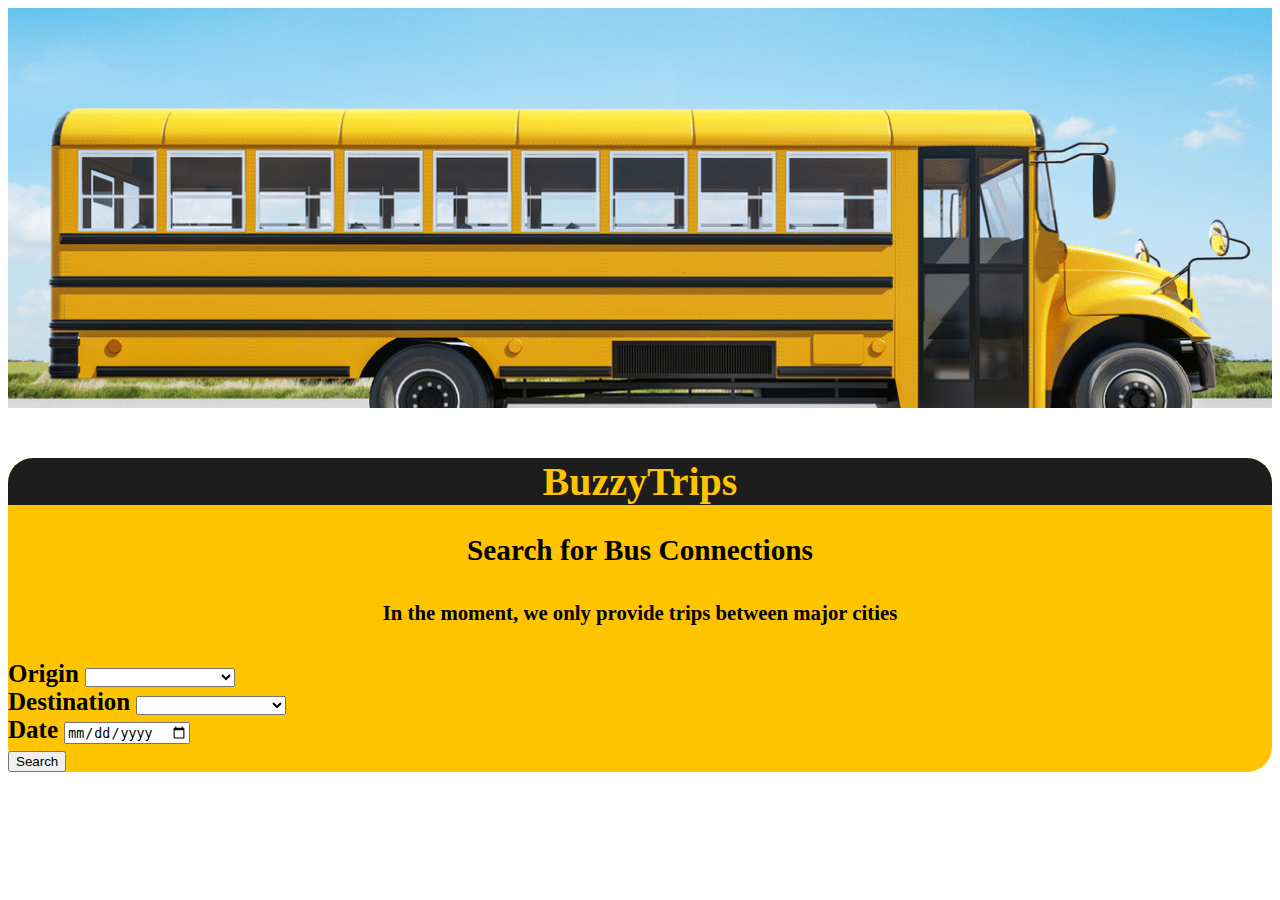
<file: Homeworks/HW1/frontend/index.html>
<!DOCTYPE html>
<html lang="en">

<head>
    <meta charset="UTF-8" />
    <meta name="viewport" content="width=device-width, initial-scale=1, minimum-scale=1, maximum-scale=1" />
    <title>BuzzyTrips | Search for a Trip</title>
    <link href="https://cdn.jsdelivr.net/npm/bootstrap@5.0.2/dist/css/bootstrap.min.css" rel="stylesheet"
        integrity="sha384-EVSTQN3/azprG1Anm3QDgpJLIm9Nao0Yz1ztcQTwFspd3yD65VohhpuuCOmLASjC" crossorigin="anonymous" />
    <link rel="stylesheet" href="https://use.fontawesome.com/releases/v5.8.2/css/all.css"
        integrity="sha384-oS3vJWv+0UjzBfQzYUhtDYW+Pj2yciDJxpsK1OYPAYjqT085Qq/1cq5FLXAZQ7Ay" crossorigin="anonymous" />
    <link rel="stylesheet" href="https://cdn.jsdelivr.net/npm/swiper@10/swiper-bundle.min.css" />
    <link rel="stylesheet" href="styles/globals.css" />
    <link rel='icon' href="images/bus-icon.png">

</head>

<body>
    <div class="jumbotron" style="background-image: url(images/bus-trip.png);"></div>

    <div class="container search-trip-section p-0">
        <div class="search-trip-section-header p-2">
            BuzzyTrips
        </div>
        <div class="row search-trip-section-body p-3">
            <div class="row search-trip-section-description">
                <h3>Search for Bus Connections</h3>
                <h5>In the moment, we only provide trips between major cities</h5>
            </div>
            <div class="col-3">
                <label for="origin"><b>Origin </b></label>
                <select id="origin" onchange="updateDestinationOptions()">
                    <!-- API -->
                </select>
            </div>
            <div class="col-4">
                <label for="destination"><b>Destination </b></label>
                <select id="destination">
                    <!-- as opções vão ser atualizadas dinamicamente atraves de js -->
                </select>
            </div>
            <div class="col-4">
                <label for="date"><b>Date </b></label>
                <input type="date" id="date" required min="yyyy-MM-dd">
            </div>
            <div class="col-1">
                <button class="btn btn-dark" onclick="searchTrip()">Search</button>
            </div>
        </div>
    </div>


    <!-- Footer -->
    <!-- <div class="footer fixed-bottom bg-dark text-white text-center">
        © 2024 Guilherme Amorim
    </div> -->
    <!-- Footer -->


    <script src="https://cdn.jsdelivr.net/npm/bootstrap@5.0.2/dist/js/bootstrap.bundle.min.js"
        integrity="sha384-MrcW6ZMFYlzcLA8Nl+NtUVF0sA7MsXsP1UyJoMp4YLEuNSfAP+JcXn/tWtIaxVXM"
        crossorigin="anonymous"></script>

    <script>

        // chamada à api para obter as cidades de partida
        document.addEventListener("DOMContentLoaded", function () {
            var originSelect = document.getElementById("origin");

            var xhr = new XMLHttpRequest();
            xhr.open("GET", "http://localhost:8080/api/departures", true);
            xhr.onreadystatechange = function () {
                if (xhr.readyState == 4 && xhr.status == 200) {
                    var destinations = JSON.parse(xhr.responseText);

                    originSelect.innerHTML = "";

                    destinations.forEach(function (destination) {
                        var option = document.createElement("option");
                        option.text = destination;
                        option.value = destination;
                        originSelect.add(option);
                    });
                }
            };
            xhr.send();
        });

        let destinationCities = [];
        // chamada à api para obter as cidades de chegada
        document.addEventListener("DOMContentLoaded", function () {

            var xhr = new XMLHttpRequest();
            xhr.open("GET", "http://localhost:8080/api/arrivals", true);
            xhr.onreadystatechange = function () {
                if (xhr.readyState == 4 && xhr.status == 200) {
                    destinationCities = JSON.parse(xhr.responseText);
                }
                updateDestinationOptions()
            };
            xhr.send();
        });

        // não permitir que a partida e o destino sejam os mesmos
        function updateDestinationOptions() {
            var destinationSelect = document.getElementById('destination');
            var prevValue = destinationSelect.value;
            destinationSelect.innerHTML = "";
            destinationCities.forEach(function (destination) {
                if (destination !== document.getElementById('origin').value) {
                    var option = document.createElement("option");
                    option.text = destination;
                    option.value = destination;
                    destinationSelect.add(option);
                }
            });
        }


        // search Trips
        function searchTrip() {
            const origin = document.getElementById('origin').value;
            const destination = document.getElementById('destination').value;
            const date = document.getElementById('date').value;

            console.log('Searching for trips from ' + origin + ' to ' + destination);
            console.log('Date: ' + ((date === '') ? 'soon' : date))

            url = origin + '&' + destination
            if (date !== '') {
                url += '&' + date
            }


            window.location.href = 'trips/chooseTicket.html?' + url;
        }

        // não deixar escolher dias antes de hoje
        var today = new Date();
        var formattedDate = today.getFullYear() + '-' + (today.getMonth() + 1 < 10 ? '0' : '') + (today.getMonth() + 1) + '-' + (today.getDate() < 10 ? '0' : '') + today.getDate();
        document.getElementById('date').min = formattedDate;



    </script>


</body>

</html>
</file>
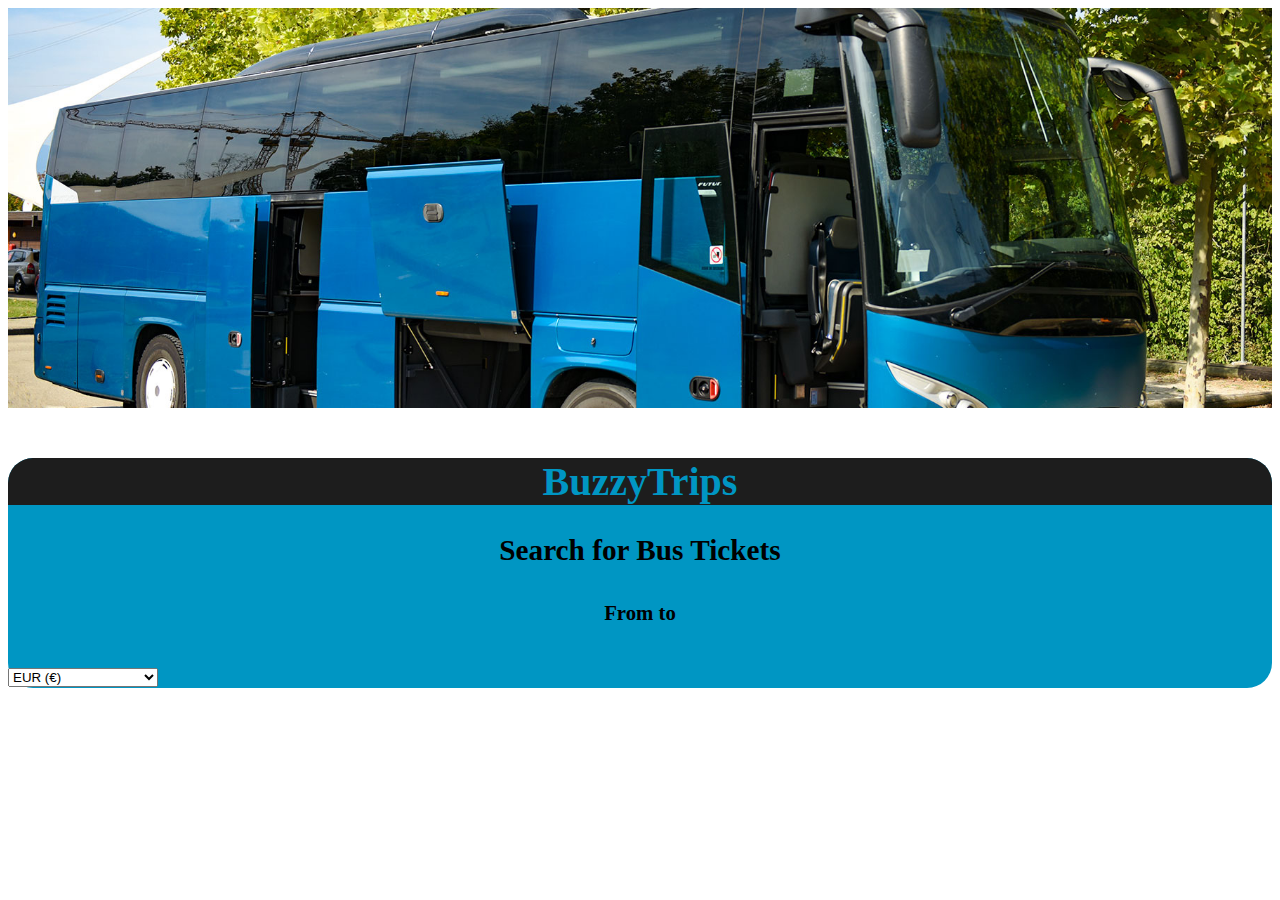
<file: Homeworks/HW1/frontend/trips/chooseTicket.html>
<!DOCTYPE html>
<html lang="en">

<head>
    <meta charset="UTF-8" />
    <meta name="viewport" content="width=device-width, initial-scale=1, minimum-scale=1, maximum-scale=1" />
    <title>BuzzyTrips | Search for a Ticket</title>
    <link href="https://cdn.jsdelivr.net/npm/bootstrap@5.0.2/dist/css/bootstrap.min.css" rel="stylesheet"
        integrity="sha384-EVSTQN3/azprG1Anm3QDgpJLIm9Nao0Yz1ztcQTwFspd3yD65VohhpuuCOmLASjC" crossorigin="anonymous" />
    <link rel="stylesheet" href="https://use.fontawesome.com/releases/v5.8.2/css/all.css"
        integrity="sha384-oS3vJWv+0UjzBfQzYUhtDYW+Pj2yciDJxpsK1OYPAYjqT085Qq/1cq5FLXAZQ7Ay" crossorigin="anonymous" />
    <link rel="stylesheet" href="https://cdn.jsdelivr.net/npm/swiper@10/swiper-bundle.min.css" />
    <link rel="stylesheet" href="../styles/globals.css" />
    <link rel='icon' href="../images/bus-icon.png">

</head>

<body>
    <div class="jumbotron" style="background-image: url(../images/bus-ticket.png);"></div>

    <div class="container choose-ticket-section p-0">
        <div class="choose-ticket-section-header p-2">
            BuzzyTrips
        </div>
        <div class="row choose-ticket-section-body p-3">
            <div class="row choose-ticket-section-description">
                <h3>Search for Bus Tickets</h3>
                <h5>From <span id="from"></span> to <span id="to"></span> <span id="currentDate"></span></h5>
            </div>
            <div class="row choose-ticket-section-exchange">
                <div class="col-9"></div>
                <div class="col-3">
                    <select class="form-select" aria-label="Default select example" onchange="updatePriceExchange()">
                        <option value="EUR">EUR (€)</option>
                        <option value="USD">USD ($)</option>
                        <option value="GBP">GBP (£)</option>
                    </select>
                </div>


                <div id="ticketsContainer">

                </div>
            </div>


            <!-- Footer -->
            <!-- <div class="footer fixed-bottom bg-dark text-white text-center">
                © 2024 Guilherme Amorim
            </div> -->
            <!-- Footer -->


            <script src="https://cdn.jsdelivr.net/npm/bootstrap@5.0.2/dist/js/bootstrap.bundle.min.js"
                integrity="sha384-MrcW6ZMFYlzcLA8Nl+NtUVF0sA7MsXsP1UyJoMp4YLEuNSfAP+JcXn/tWtIaxVXM"
                crossorigin="anonymous"></script>


            <script>

                // exchange rates
                var exchangeRates = {};

                fetch('https://open.er-api.com/v6/latest/EUR')
                    .then(response => response.json())
                    .then(data => {
                        exchangeRates.USD = data.rates.USD;
                        exchangeRates.GBP = data.rates.GBP;
                        exchangeRates.EUR = data.rates.EUR;
                    });

                var url = new URL(window.location).href.split('?')[1];
                // subtituir & por /
                var countUrlParams = url.split('&').length;
                url = url.replace(/&/g, '/');
                var tickets = [];
                fetch(`http://localhost:8080/api/travel/${url}`)
                    .then(response => response.json())
                    .then(data => {
                        tickets = data;
                        generateTickets();

                        document.getElementById('from').textContent = tickets[0].departure;
                        document.getElementById('to').textContent = tickets[0].arrival;

                        if (countUrlParams == 3) {
                            document.getElementById('currentDate').textContent = " on " + formatTravelDayHeader(new Date(tickets[0].dateDeparture));
                        }
                    });


                // Função para gerar bilhetes dinamicamente na página
                function generateTickets() {
                    console.log('Generating tickets');
                    var ticketsContainer = document.getElementById("ticketsContainer");
                    tickets.forEach(function (ticket, index) {
                        var ticketAvailable = ticket.seats === 0 ? "btn-secondary disabled" : "btn-primary";

                        var ticketDiv = document.createElement("div");
                        ticketDiv.classList.add("row", "ticket");
                        ticketDiv.innerHTML = `
                            <div class="col-9">
                                <div class="row ticket-day">
                                    <div class="col-4 text-end">
                                        ${formatTravelDay(new Date(ticket.dateDeparture))}
                                    </div>
                                </div>
                                <div class="row ticket-schedule">
                                    <div class="col-4 text-end">
                                        ${formatTravelTime(new Date(ticket.dateDeparture))} 
                                    </div>
                                    <div class="col-4">
                                        <div class="divider-custom">
                                            <div class="divider-custom-line"></div>
                                            ${formatTravelDuration(ticket.travelDuration)}
                                            <div class="divider-custom-line"></div>
                                        </div>
                                    </div>
                                    <div class="col-4">
                                        ${formatTravelTime(new Date(ticket.dateArrival))} 
                                    </div>
                                </div>
                                <div class="row ticket-locals">
                                    <div class="col-4 text-end">
                                        ${ticket.departure} 
                                    </div>
                                    <div class="col-4">
                                    </div>
                                    <div class="col-4">
                                        ${ticket.arrival}
                                    </div>
                                </div>
                            </div>
                            <div class="col-3 text-end">
                                <p class="ticket-price" id="priceID=${ticket.travelId}">
                                    ${ticket.price.toFixed(2)} €
                                </p>
                                <button type="button" id="${ticket.travelId}" class="btn ${ticketAvailable}" onclick="chooseTickets()">Buy Ticket</button>
                            </div>
                        `;
                        ticketsContainer.appendChild(ticketDiv);
                    });
                }



                function formatTravelDayHeader(date) {
                    newData = new Date(date);
                    newData.setYear(newData.getFullYear() - 1900);

                    options = { year: 'numeric', month: 'long', day: 'numeric' };
                    return newData.toLocaleDateString('en-US', options);
                }

                function formatTravelDay(date) {
                    newData = new Date(date);
                    newData.setYear(newData.getFullYear() - 1900);

                    return newData.getDate() + "/" + (newData.getMonth() + 1) + "/" + newData.getFullYear();
                }

                function formatTravelTime(date) {
                    const hours = date.getHours().toString().padStart(2, '0');
                    const minutes = date.getMinutes().toString().padStart(2, '0');
                    return `${hours}:${minutes}`;
                }

                function formatTravelDuration(duration) {
                    const hours = Math.floor(duration / 60);
                    const minutes = duration % 60;
                    return `${hours}h${minutes}`;
                }


                function updatePriceExchange() {
                    const currency = document.querySelector('select').value;
                    localStorage.setItem('currency', currency);
                    tickets.forEach(function (ticket, index) {
                        const price = document.getElementById(`priceID=${ticket.travelId}`);
                        let currencySymbol = '€';
                        if (currency === 'USD') {
                            currencySymbol = '$';
                        } else if (currency === 'GBP') {
                            currencySymbol = '£';
                        }
                        price.textContent = (ticket.price * exchangeRates[currency]).toFixed(2) + ' ' + currencySymbol;
                    });
                }


                // choose Tickets
                function chooseTickets() {

                    url = event.target.id;
                    console.log('Choosing ticket ' + url);

                    window.location.href = 'makeReservation.html?' + url;
                }

            </script>



</body>

</html>
</file>
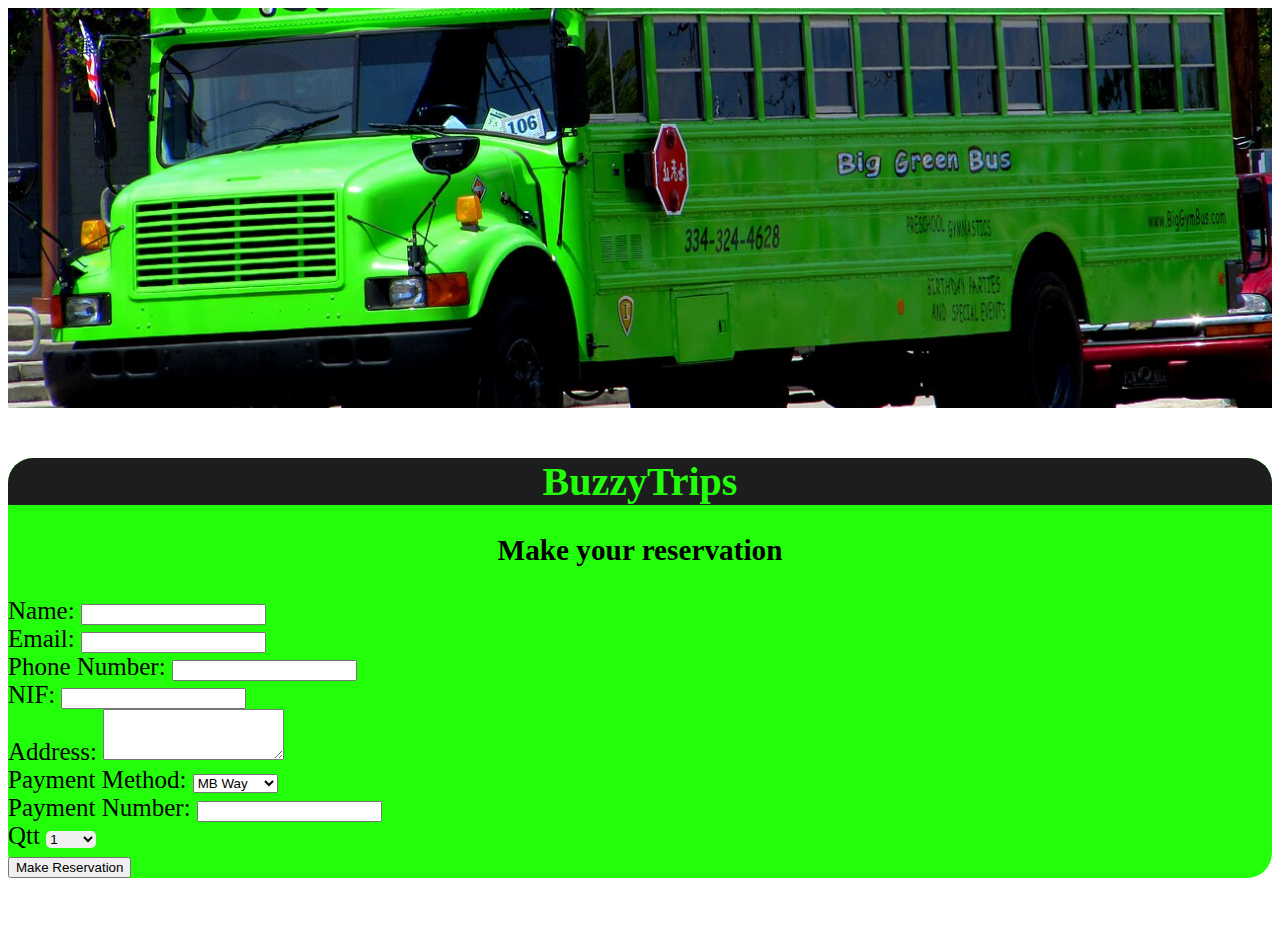
<file: Homeworks/HW1/frontend/trips/makeReservation.html>
<!DOCTYPE html>
<html lang="en">

<head>
    <meta charset="UTF-8" />
    <meta name="viewport" content="width=device-width, initial-scale=1, minimum-scale=1, maximum-scale=1" />
    <title>BuzzyTrips | Make Reservation</title>
    <link href="https://cdn.jsdelivr.net/npm/bootstrap@5.0.2/dist/css/bootstrap.min.css" rel="stylesheet"
        integrity="sha384-EVSTQN3/azprG1Anm3QDgpJLIm9Nao0Yz1ztcQTwFspd3yD65VohhpuuCOmLASjC" crossorigin="anonymous" />
    <link rel="stylesheet" href="https://use.fontawesome.com/releases/v5.8.2/css/all.css"
        integrity="sha384-oS3vJWv+0UjzBfQzYUhtDYW+Pj2yciDJxpsK1OYPAYjqT085Qq/1cq5FLXAZQ7Ay" crossorigin="anonymous" />
    <link rel="stylesheet" href="https://cdn.jsdelivr.net/npm/swiper@10/swiper-bundle.min.css" />
    <link rel="stylesheet" href="../styles/globals.css" />
    <link rel='icon' href="../images/bus-icon.png">

</head>

<body>
    <div class="jumbotron" style="background-image: url(../images/bus-reservation.png);"></div>

    <div class="container make-reservation-section p-0">
        <div class="make-reservation-section-header p-2">
            BuzzyTrips
        </div>
        <div class="row make-reservation-section-body p-3">
            <div class="row make-reservation-section-description">
                <h3>Make your reservation</h3>
            </div>

            <div class="row">
                <div class="col-6 mb-3">
                    <label for="name" class="form-label">Name:</label>
                    <input type="text" class="form-control" id="name" required>
                </div>
                <div class="col-6 mb-3">
                    <label for="email" class="form-label">Email:</label>
                    <input type="email" class="form-control" id="email" required>
                </div>
                <div class="col-6 mb-3">
                    <label for="phone" class="form-label">Phone Number:</label>
                    <input type="tel" class="form-control" id="phone" required>
                </div>
                <div class="col-6 mb-3">
                    <label for="nif" class="form-label">NIF:</label>
                    <input type="text" class="form-control" id="nif" required>
                </div>
                <div class="col-12 mb-3">
                    <label for="address" class="form-label">Address:</label>
                    <textarea class="form-control" id="address" rows="3" required></textarea>
                </div>
                <div class="col-6 mb-3">
                    <label for="paymentMethod" class="form-label">Payment Method:</label>
                    <select class="form-select" id="paymentMethod" required>
                        <option value="MB Way">MB Way</option>
                        <option value="Bank Card">Bank Card</option>
                        <option value="PayPal">PayPal</option>
                    </select>
                </div>
                <div class="col-6 mb-3">
                    <label for="paymentNumber" class="form-label">Payment Number:</label>
                    <input type="text" class="form-control" id="paymentNumber">
                </div>
                <div class="col-12 mb-3 text-end">
                    <label for="qtt" class="form-label" style="margin: 0;">Qtt </label>
                    <select style="width: 50px; border: 0; border-radius: 5px;" id="qtt" required>
                        <option value="1">1</option>
                        <option value="2">2</option>
                        <option value="3">3</option>
                        <option value="4">4</option>
                        <option value="5">5</option>
                        <option value="6">6</option>
                        <option value="7">7</option>
                        <option value="8">8</option>
                        <option value="9">9</option>
                        <option value="10">10</option>
                    </select>
                </div>
                <div class="col-12 mb-3 text-end">
                    <button type="submit" class="btn btn-dark" onclick="makeReservation()">Make Reservation</button>
                </div>

            </div>
        </div>
    </div>


    <!-- Footer -->
    <!-- <div class="footer fixed-bottom bg-dark text-white text-center">
        © 2024 Guilherme Amorim
    </div> -->
    <!-- Footer -->


    <script src="https://cdn.jsdelivr.net/npm/bootstrap@5.0.2/dist/js/bootstrap.bundle.min.js"
        integrity="sha384-MrcW6ZMFYlzcLA8Nl+NtUVF0sA7MsXsP1UyJoMp4YLEuNSfAP+JcXn/tWtIaxVXM"
        crossorigin="anonymous"></script>

    <script>

        var travelToBookID = new URL(window.location).href.split('?')[1];
        let travelToBook;
        fetch(`http://localhost:8080/api/travel/${travelToBookID}`)
            .then(response => response.json())
            .then(data => {
                travelToBook = data;
            });



        function makeReservation() {
            let token;
            const name = document.getElementById('name').value;
            const email = document.getElementById('email').value;
            const phone = document.getElementById('phone').value;
            const nif = document.getElementById('nif').value;
            const address = document.getElementById('address').value;
            const paymentMethod = document.getElementById('paymentMethod').value;
            const paymentNumber = document.getElementById('paymentNumber').value;
            const qtt = document.getElementById('qtt').value;

            let currency = "EUR"
            if (localStorage.getItem('currency') === 'USD') {
                currency = "USD"
            } else if (localStorage.getItem('currency') === 'GBP') {
                currency = "GBP"
            }



            try {
                fetch('http://localhost:8080/api/reservation', {
                    method: 'POST',
                    headers: {
                        'Content-Type': 'application/json'
                    },
                    body: JSON.stringify({
                        travel: {
                            travelId: travelToBookID,
                            departure: travelToBook.departure,
                            arrival: travelToBook.arrival,
                            dateDeparture: travelToBook.dateDeparture,
                            dateArrival: travelToBook.dateArrival,
                            travelDuration: travelToBook.travelDuration,
                            seats: travelToBook.seats,
                            price: travelToBook.price
                        },
                        name: name,
                        email: email,
                        phone: phone,
                        nif: nif,
                        address: address,
                        paymentMethod: paymentMethod,
                        paymentNumber: paymentNumber,
                        qtt: qtt,
                        currency: currency
                    })
                })
                    .then(response => response.json()) // Extrair JSON da resposta
                    .then(data => {
                        token = data.token;
                        window.location.href = 'reservationSuccess.html?' + token;
                    });

            } catch (error) {
                console.error('Error:', error);
            }


        }
    </script>
</body>

</html>
</file>
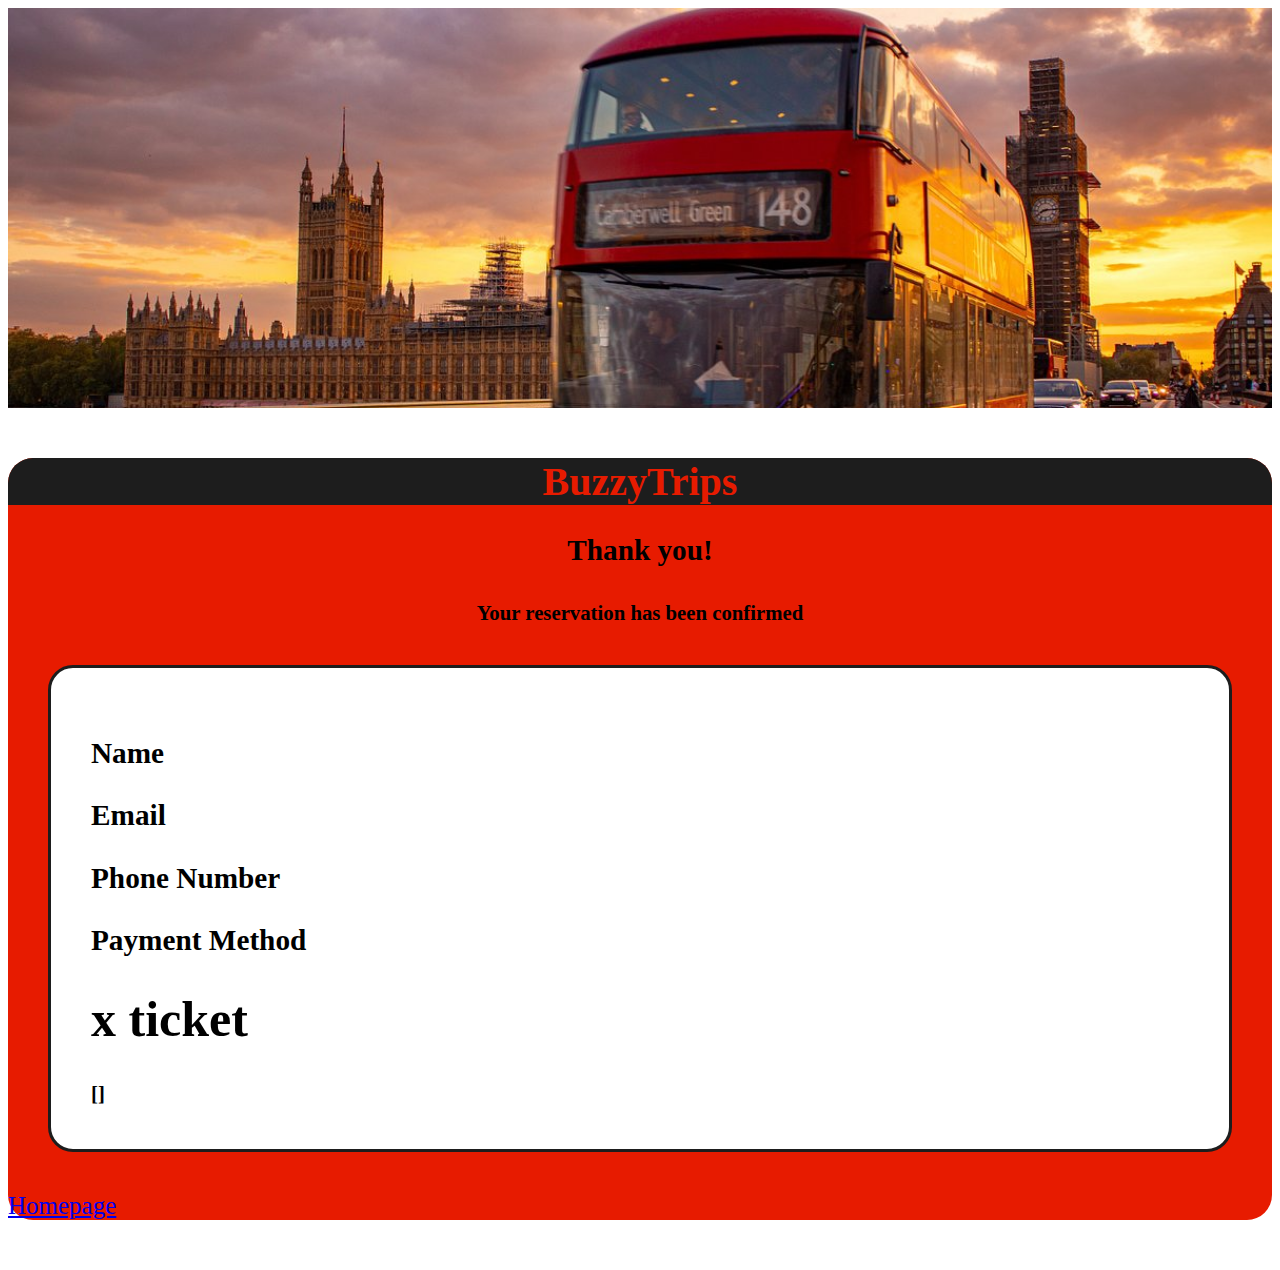
<file: Homeworks/HW1/frontend/trips/reservationSuccess.html>
<!DOCTYPE html>
<html lang="en">

<head>
    <meta charset="UTF-8" />
    <meta name="viewport" content="width=device-width, initial-scale=1, minimum-scale=1, maximum-scale=1" />
    <title>BuzzyTrips | Thank you for your reservation</title>
    <link href="https://cdn.jsdelivr.net/npm/bootstrap@5.0.2/dist/css/bootstrap.min.css" rel="stylesheet"
        integrity="sha384-EVSTQN3/azprG1Anm3QDgpJLIm9Nao0Yz1ztcQTwFspd3yD65VohhpuuCOmLASjC" crossorigin="anonymous" />
    <link rel="stylesheet" href="https://use.fontawesome.com/releases/v5.8.2/css/all.css"
        integrity="sha384-oS3vJWv+0UjzBfQzYUhtDYW+Pj2yciDJxpsK1OYPAYjqT085Qq/1cq5FLXAZQ7Ay" crossorigin="anonymous" />
    <link rel="stylesheet" href="https://cdn.jsdelivr.net/npm/swiper@10/swiper-bundle.min.css" />
    <link rel="stylesheet" href="../styles/globals.css" />
    <link rel='icon' href="../images/bus-icon.png">

</head>

<body>
    <div class="jumbotron" style="background-image: url(../images/bus-confirmation.png);"></div>

    <div class="container reservation-success-section p-0">
        <div class="reservation-success-section-header p-2">
            BuzzyTrips
        </div>
        <div class="row reservation-success-section-body p-3">
            <div class="row reservation-success-section-description">
                <h3>Thank you!</h3>
                <h5>Your reservation has been confirmed</h5>
            </div>
            <div id="reservationContainer">
                <div class="row reservation">
                    <div class="row">
                        <div class="col-6">
                            <h3>Name</h3>
                            <p id="name"></p>
                        </div>
                        <div class="col-6">
                            <h3>Email</h3>
                            <p id="email"></p>
                        </div>
                    </div>
                    <div class="row">
                        <div class="col-6">
                            <h3>Phone Number</h3>
                            <p id="phone"></p>
                        </div>
                        <div class="col-6">
                            <h3>Payment Method</h3>
                            <p id="paymentMethod"></p>
                        </div>
                    </div>
                    <div class="row text-center mt-3">
                        <h1><span id="qtt"></span>x ticket</h1>
                        <h5>[<span id="valuePaid"></span>]</h5>
                    </div>
                </div>
            </div>
            <div class="col-12 text-center mt-3 ">
                <a href="../index.html" type="submit" class="btn btn-dark">Homepage</a href="../index.html">
            </div>
        </div>
    </div>


    <!-- Footer -->
    <!-- <div class="footer fixed-bottom bg-dark text-white text-center">
        © 2024 Guilherme Amorim
    </div> -->
    <!-- Footer -->


    <script src="https://cdn.jsdelivr.net/npm/bootstrap@5.0.2/dist/js/bootstrap.bundle.min.js"
        integrity="sha384-MrcW6ZMFYlzcLA8Nl+NtUVF0sA7MsXsP1UyJoMp4YLEuNSfAP+JcXn/tWtIaxVXM"
        crossorigin="anonymous"></script>

    <script>
        var reservationID = new URL(window.location).href.split('?')[1];
        var reservation;

        fetch(`http://localhost:8080/api/reservation/${reservationID}`)
            .then(response => response.json())
            .then(data => {
                reservation = data;

                document.getElementById('name').textContent = reservation.name;

                emailInitials = reservation.email.split('@')[0];
                var firstChar = emailInitials.charAt(0);
                var lastChar = emailInitials.charAt(emailInitials.length - 1);
                var maskedChars = '*'.repeat(emailInitials.length - 2);
                var maskedEmail = firstChar + maskedChars + lastChar;
                document.getElementById('email').textContent = maskedEmail+ '@' + reservation.email.split('@')[1];

                var phoneInitials = reservation.phone.charAt(0);
                var phoneLastDigits = reservation.phone.substring(reservation.phone.length - 3);
                var maskedPhone = phoneInitials + '*****' + phoneLastDigits;
                document.getElementById('phone').textContent = maskedPhone;

                document.getElementById('paymentMethod').textContent = reservation.paymentMethod;
                document.getElementById('qtt').textContent = reservation.qtt;

                let exchangeRate;
                fetch('https://open.er-api.com/v6/latest/EUR')
                    .then(response => response.json())
                    .then(data => {
                        exchangeRate = data.rates[reservation.currency];
                        let currencySymbol = '€';
                        if (reservation.currency === 'USD') {
                            currencySymbol = '$';
                        } else if (reservation.currency === 'GBP') {
                            currencySymbol = '£';
                        }
                        document.getElementById('valuePaid').textContent = `${(reservation.travel.price * reservation.qtt * exchangeRate).toFixed(2)} ${currencySymbol}`;
                    });


            });

    </script>



</body>

</html>
</file>
<file: Homeworks/HW1/frontend/styles/globals.css>
.jumbotron {
    height: 400px;
    background-position: center;
    background-repeat: no-repeat;
    background-size: cover;
}

.search-trip-section, .choose-ticket-section, .make-reservation-section, .reservation-success-section{
    margin-top: 50px;
    margin-bottom: 50px;
    border-radius: 25px;
}

.search-trip-section {
    background-color: rgb(255, 196, 0);
}

.choose-ticket-section {
    background-color: rgb(0, 150, 195);
}

.make-reservation-section {
    background-color: rgb(35, 255, 11);
}

.reservation-success-section {
    background-color: rgb(231, 27, 0);
}



.search-trip-section-header, .choose-ticket-section-header, .make-reservation-section-header, .reservation-success-section-header{
    background-color: #1d1d1d;
    text-align: center;
    border-radius: 25px 25px 0 0;
    font-size: 40px;
    font-weight: bold;
}

.search-trip-section-header {
    color: rgb(255, 196, 0);
}

.choose-ticket-section-header {
    color: rgb(0, 150, 195);
}

.make-reservation-section-header {
    color: rgb(35, 255, 11);
}

.reservation-success-section-header {
    color: rgb(231, 27, 0);
}



.search-trip-section-body, .choose-ticket-section-body, .make-reservation-section-body, .reservation-success-section-body {
    font-size: 25px;
}

.search-trip-section-description, .choose-ticket-section-description, .make-reservation-section-description, .reservation-success-section-description {
    margin-bottom: 20px;
    text-align: center;
}


.ticket {
    background-color: white;
    border-radius: 25px;
    margin: 2.5rem;
    padding: 2.5rem;
    border: 3px solid #1d1d1d;
}

.ticket-schedule, .ticket-price {
    font-size: 25px;
    font-weight: bold;
}

.ticket-locals {
    font-size: 20px;
}

.ticket-day {
    font-size: 15px;
}


.reservation {
    background-color: white;
    border-radius: 25px;
    margin: 2.5rem;
    padding: 2.5rem;
    padding-bottom: 0.5rem;
    border: 3px solid #1d1d1d;
}


.col-3 select,
.col-4 select {
    width: 150px;
}


.divider-custom {
    width: 100%;
    display: flex;
    justify-content: center;
    align-items: center;
  }
  .divider-custom .divider-custom-line {
    width: 100%;
    max-width: 5rem;
    height: 0.15rem;
    background-color: #2b2b2e;
    border-radius: 1rem;
    border-color: #2b2b2e;
  }
  .divider-custom .divider-custom-line:first-child {
    margin-right: 1rem;
  }
  .divider-custom .divider-custom-line:last-child {
    margin-left: 1rem;
  }
</file>
